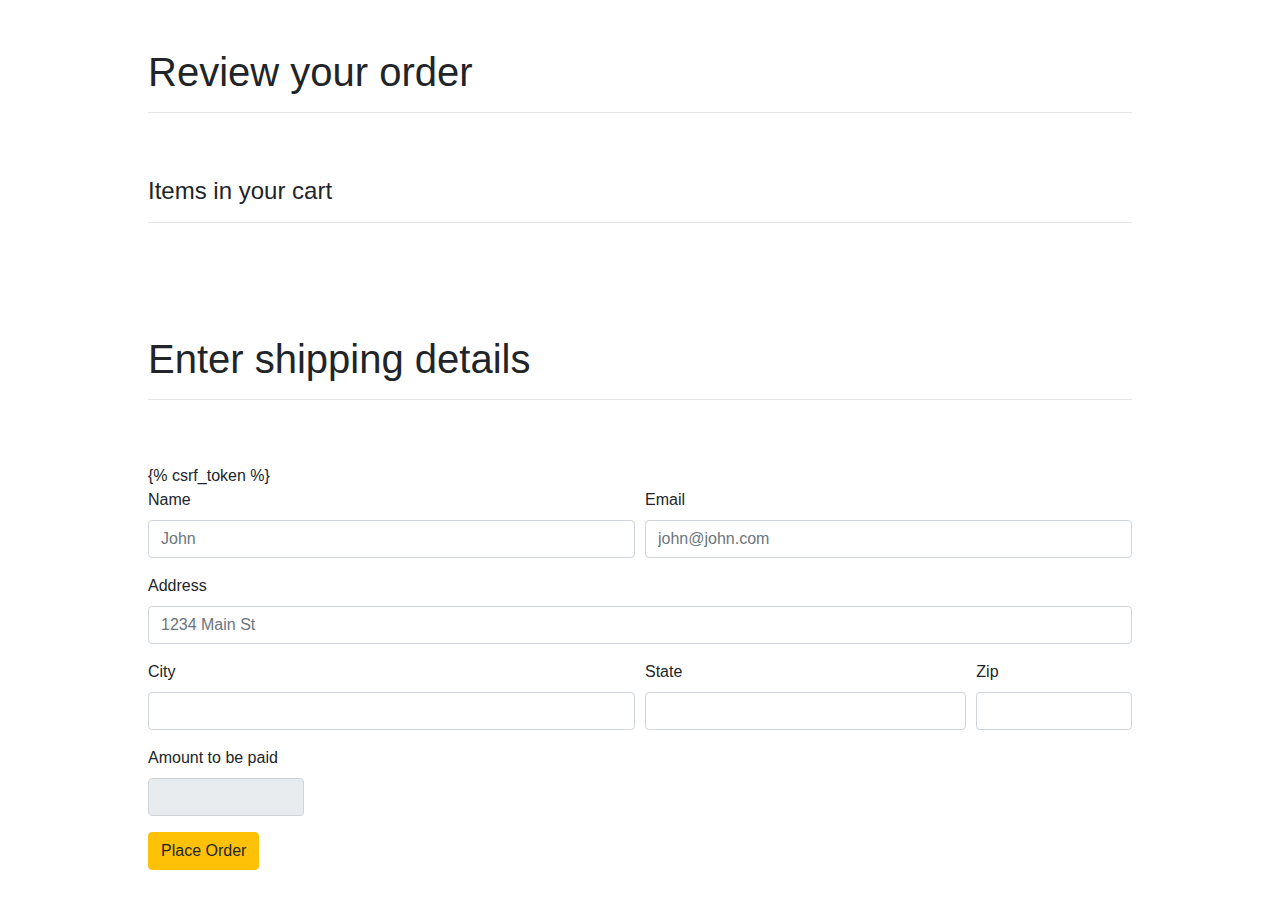
<file: shop/templates/shop/checkout.html>
<!DOCTYPE html>
<html lang="en">
  <head>
    <script
      src="https://code.jquery.com/jquery-3.4.1.min.js"
      integrity="sha256-CSXorXvZcTkaix6Yvo6HppcZGetbYMGWSFlBw8HfCJo="
      crossorigin="anonymous"
    ></script>
    <meta charset="UTF-8" />
    <meta name="viewport" content="width=device-width, initial-scale=1.0" />
    <meta http-equiv="X-UA-Compatible" content="ie=edge" />
    <link
      rel="stylesheet"
      href="https://stackpath.bootstrapcdn.com/bootstrap/4.3.1/css/bootstrap.min.css"
      integrity="sha384-ggOyR0iXCbMQv3Xipma34MD+dH/1fQ784/j6cY/iJTQUOhcWr7x9JvoRxT2MZw1T"
      crossorigin="anonymous"
    />

    <title>Document</title>
  </head>
  <body>
    <div class="container">
      <div class="row m-5">
        <div class="col-md-12">
          <h1>Review your order</h1>
          <hr />
        </div>
      </div>
      <div class="row m-5">
        <div class="col-md-12">
          <h4>Items in your cart</h4>
          <hr />
        </div>
      </div>
      <div class="row m-5">
        <div class="col-md-12">
          <ul class="list-group" id="item_list"></ul>
        </div>
      </div>

      <div class="row m-5">
        <div class="col-md-12">
          <h1>Enter shipping details</h1>
          <hr />
        </div>
      </div>
      <div class="row m-5">
        <div class="col-md-12">
          <form method="POST">
            {% csrf_token %}
            <input type="hidden" id="items" name="items" />
            <div class="form-row">
              <div class="form-group col-md-6">
                <label for="inputEmail4">Name</label>
                <input
                  id="name"
                  name="name"
                  type="text"
                  class="form-control"
                  id="inputEmail4"
                  placeholder="John"
                />
              </div>
              <div class="form-group col-md-6">
                <label for="inputPassword4">Email</label>
                <input
                  id="email"
                  name="email"
                  type="text"
                  class="form-control"
                  id="inputPassword4"
                  placeholder="john@john.com"
                />
              </div>
            </div>
            <div class="form-group">
              <label for="inputAddress">Address</label>
              <input
                id="address"
                name="address"
                type="text"
                class="form-control"
                id="inputAddress"
                placeholder="1234 Main St"
              />
            </div>

            <div class="form-row">
              <div class="form-group col-md-6">
                <label for="inputCity">City</label>
                <input
                  id="city"
                  name="city"
                  type="text"
                  class="form-control"
                  id="inputCity"
                />
              </div>
              <div class="form-group col-md-4">
                <label for="inputState">State</label>
                <input
                  id="state"
                  name="state"
                  type="text"
                  class="form-control"
                  id="inputCity"
                />
              </div>
              <div class="form-group col-md-2">
                <label for="inputZip">Zip</label>
                <input
                  id="zipcode"
                  name="zipcode"
                  type="text"
                  class="form-control"
                  id="inputZip"
                />
              </div>
              <div class="form-group col-md-2">
                <label for="inputZip">Amount to be paid</label>
                <input
                  readonly=""
                  type="text"
                  class="form-control"
                  id="total"
                  name="total"
                />
              </div>
            </div>

            <button type="submit" class="btn btn-warning">Place Order</button>
          </form>
        </div>
      </div>
    </div>
  </body>
  <script type="text/javascript">
    if (localStorage.getItem("cart") == null) {
      var cart = {};
    } else {
      cart = JSON.parse(localStorage.getItem("cart"));
    }
    let total = 0;
    for (item in cart) {
      let name = cart[item][1];
      let quantity = cart[item][0];
      let price = cart[item][2];
      total = total + cart[item][2];

      itemString = `  <li class="list-group-item d-flex justify-content-between align-items-center">${quantity} of  ${name}     <span class="badge badge-warning badge-pill">${price}</span></li>`;

      $("#item_list").append(itemString);
    }
    totalPrice = ` <li class ="list-group-item d-flex justify-content-between align-items-center"><b>Your total</b>
  ${total}</li> `;
    $("#total").val(total);
    $("#item_list").append(totalPrice);
    $("#items").val(JSON.stringify(cart));
  </script>
</html>
</file>
